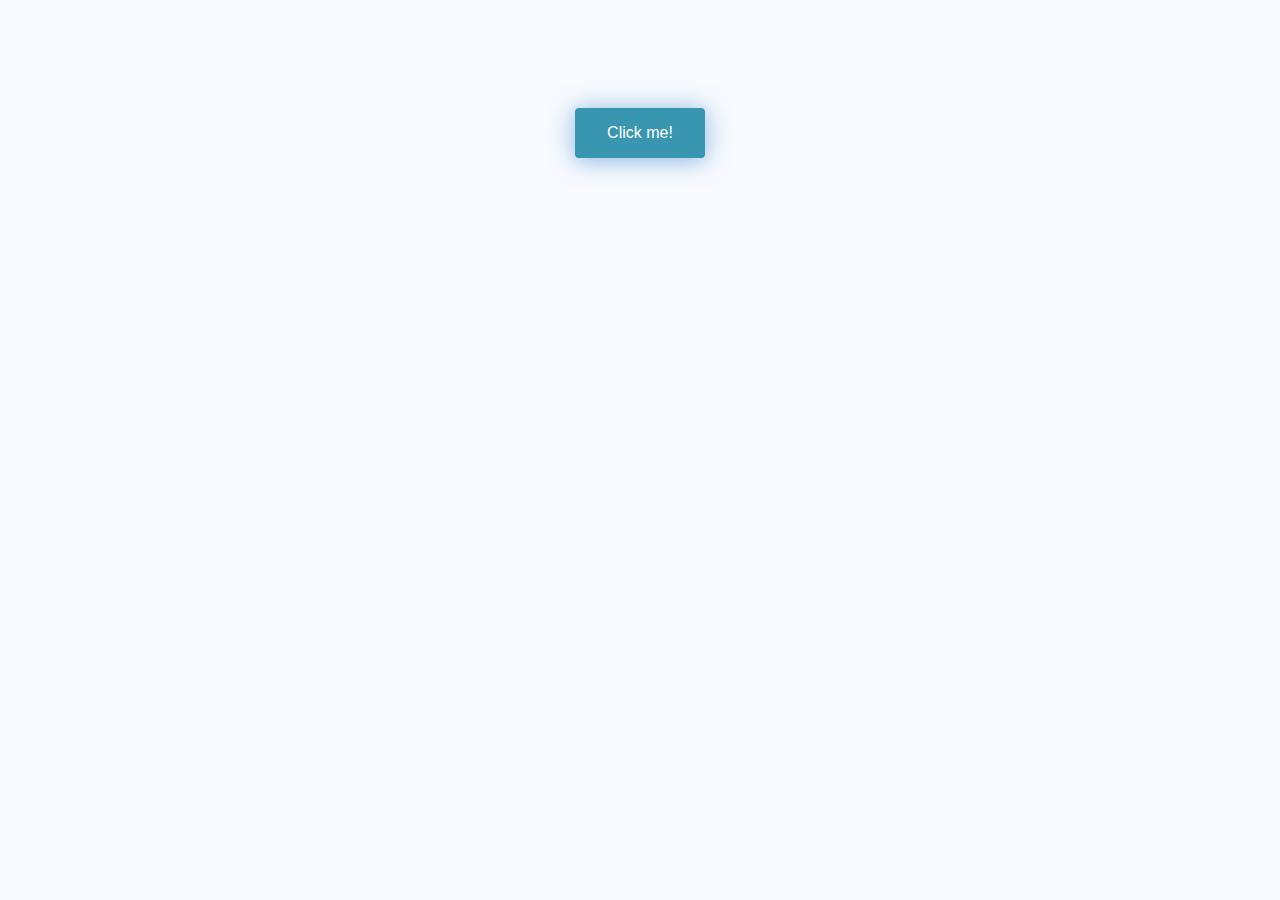
<file: index.html>
<!DOCTYPE html>
<html lang="en">
<head>
    <meta charset="UTF-8">
    <meta http-equiv="X-UA-Compatible" content="IE=edge">
    <meta name="viewport" content="width=device-width, initial-scale=1.0">
    <title>Click Me!</title>
    <link rel="stylesheet" href="style.css">
</head>
<body>


    <form action="page2.html">
        <button type="submit" class="bubbly-button">Click me!</button>
    </form>


</body>
<script>
    var animateButton = function(e) {

e.preventDefault;
//reset animation
e.target.classList.remove('animate');

e.target.classList.add('animate');
setTimeout(function(){
  e.target.classList.remove('animate');
},700);
};

var bubblyButtons = document.getElementsByClassName("bubbly-button");

for (var i = 0; i < bubblyButtons.length; i++) {
bubblyButtons[i].addEventListener('click', animateButton, false);
}
</script>
</html>
</file>
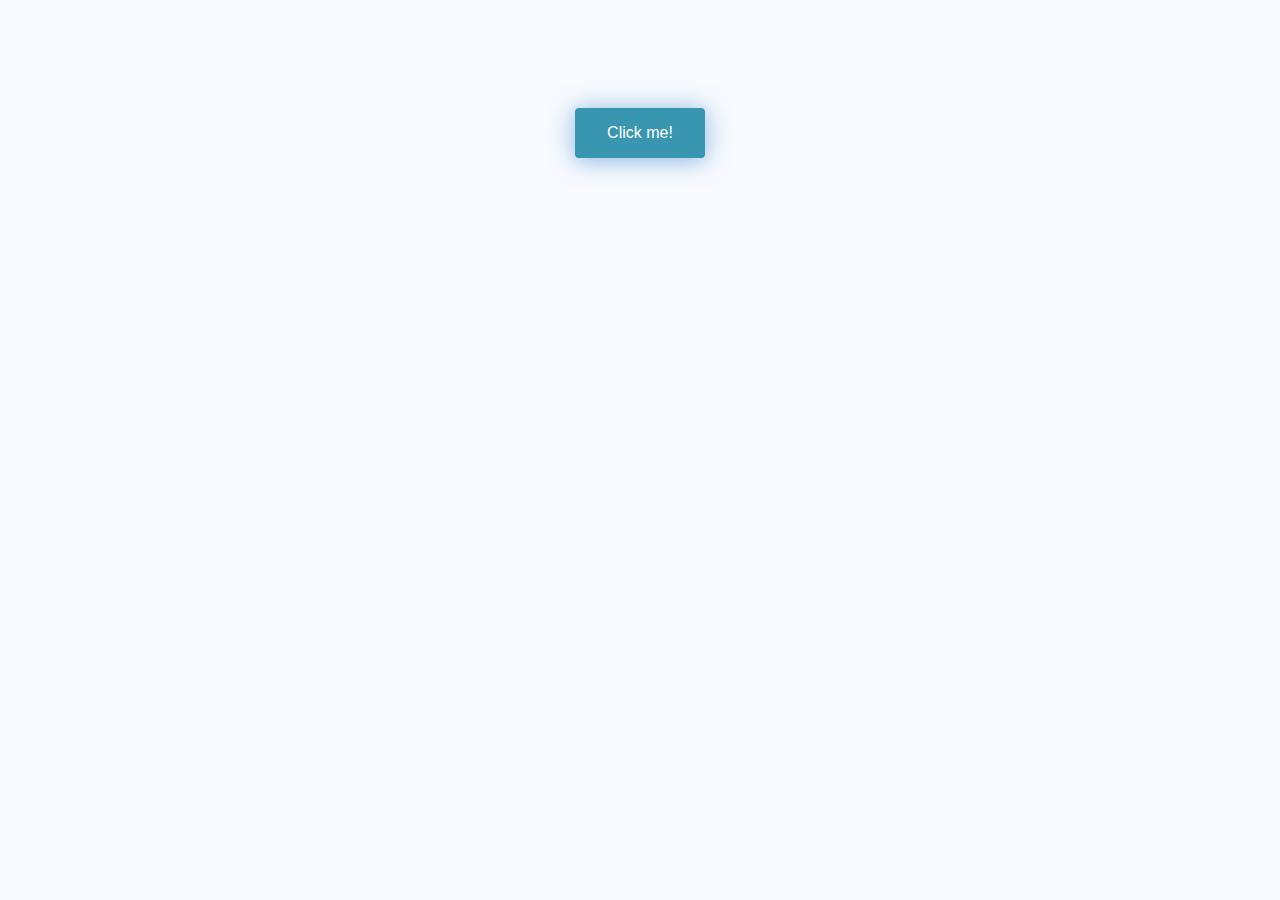
<file: page2.html>
<!DOCTYPE html>
<html lang="en">
<head>
    <meta charset="UTF-8">
    <meta http-equiv="X-UA-Compatible" content="IE=edge">
    <meta name="viewport" content="width=device-width, initial-scale=1.0">
    <title>Click Me!</title>
    <link rel="stylesheet" href="style.css">
</head>
<body>



    <form action="index.html">
    <button type="submit" class="bubbly-button">Click me!</button>
    </form>





</body>
<script>
    var animateButton = function(e) {

e.preventDefault;
//reset animation
e.target.classList.remove('animate');

e.target.classList.add('animate');
setTimeout(function(){
  e.target.classList.remove('animate');
},700);
};

var bubblyButtons = document.getElementsByClassName("bubbly-button");

for (var i = 0; i < bubblyButtons.length; i++) {
bubblyButtons[i].addEventListener('click', animateButton, false);
}
</script>
</html>
</file>
<file: style.css>
body {
    font-size: 16px;
    font-family: "Helvetica", "Arial", sans-serif;
    text-align: center;
    background-color: #f8faff;
  }
  
  .bubbly-button {
    font-family: "Helvetica", "Arial", sans-serif;
    display: inline-block;
    font-size: 1em;
    padding: 1em 2em;
    margin-top: 100px;
    margin-bottom: 60px;
    -webkit-appearance: none;
    appearance: none;
    background-color: #3896b0;
    color: #fff;
    border-radius: 4px;
    border: none;
    cursor: pointer;
    position: relative;
    transition: transform ease-in 0.1s, box-shadow ease-in 0.25s;
    box-shadow: 0 2px 25px rgba(16, 109, 190, 0.5);
  }
  .bubbly-button:focus {
    outline: 0;
  }
  .bubbly-button:before, .bubbly-button:after {
    position: absolute;
    content: "";
    display: block;
    width: 140%;
    height: 100%;
    left: -20%;
    z-index: -1000;
    transition: all ease-in-out 0.5s;
    background-repeat: no-repeat;
  }
  .bubbly-button:before {
    display: none;
    top: -75%;
    background-image: radial-gradient(circle, #3896b0 20%, transparent 20%), radial-gradient(circle, transparent 20%, #3896b0 20%, transparent 30%), radial-gradient(circle, #ff0081 20%, transparent 20%), radial-gradient(circle, #ff0081 20%, transparent 20%), radial-gradient(circle, transparent 10%, #ff0081 15%, transparent 20%), radial-gradient(circle, #ff0081 20%, transparent 20%), radial-gradient(circle, #ff0081 20%, transparent 20%), radial-gradient(circle, #ff0081 20%, transparent 20%), radial-gradient(circle, #ff0081 20%, transparent 20%);
    background-size: 10% 10%, 20% 20%, 15% 15%, 20% 20%, 18% 18%, 10% 10%, 15% 15%, 10% 10%, 18% 18%;
  }
  .bubbly-button:after {
    display: none;
    bottom: -75%;
    background-image: radial-gradient(circle, #3896b0 20%, transparent 20%), radial-gradient(circle, #3896b0 20%, transparent 20%), radial-gradient(circle, transparent 10%, #ff0081 15%, transparent 20%), radial-gradient(circle, #ff0081 20%, transparent 20%), radial-gradient(circle, #ff0081 20%, transparent 20%), radial-gradient(circle, #ff0081 20%, transparent 20%), radial-gradient(circle, #ff0081 20%, transparent 20%);
    background-size: 15% 15%, 20% 20%, 18% 18%, 20% 20%, 15% 15%, 10% 10%, 20% 20%;
  }
  .bubbly-button:active {
    transform: scale(0.9);
    background-color: #3896b0;
    box-shadow: 0 2px 25px rgba(12, 84, 138, 0.2);
  }
  .bubbly-button.animate:before {
    display: block;
    animation: topBubbles ease-in-out 0.75s forwards;
  }
  .bubbly-button.animate:after {
    display: block;
    animation: bottomBubbles ease-in-out 0.75s forwards;
  }
  
  @keyframes topBubbles {
    0% {
      background-position: 5% 90%, 10% 90%, 10% 90%, 15% 90%, 25% 90%, 25% 90%, 40% 90%, 55% 90%, 70% 90%;
    }
    50% {
      background-position: 0% 80%, 0% 20%, 10% 40%, 20% 0%, 30% 30%, 22% 50%, 50% 50%, 65% 20%, 90% 30%;
    }
    100% {
      background-position: 0% 70%, 0% 10%, 10% 30%, 20% -10%, 30% 20%, 22% 40%, 50% 40%, 65% 10%, 90% 20%;
      background-size: 0% 0%, 0% 0%, 0% 0%, 0% 0%, 0% 0%, 0% 0%;
    }
  }
  @keyframes bottomBubbles {
    0% {
      background-position: 10% -10%, 30% 10%, 55% -10%, 70% -10%, 85% -10%, 70% -10%, 70% 0%;
    }
    50% {
      background-position: 0% 80%, 20% 80%, 45% 60%, 60% 100%, 75% 70%, 95% 60%, 105% 0%;
    }
    100% {
      background-position: 0% 90%, 20% 90%, 45% 70%, 60% 110%, 75% 80%, 95% 70%, 110% 10%;
      background-size: 0% 0%, 0% 0%, 0% 0%, 0% 0%, 0% 0%, 0% 0%;
    }
  }
</file>
